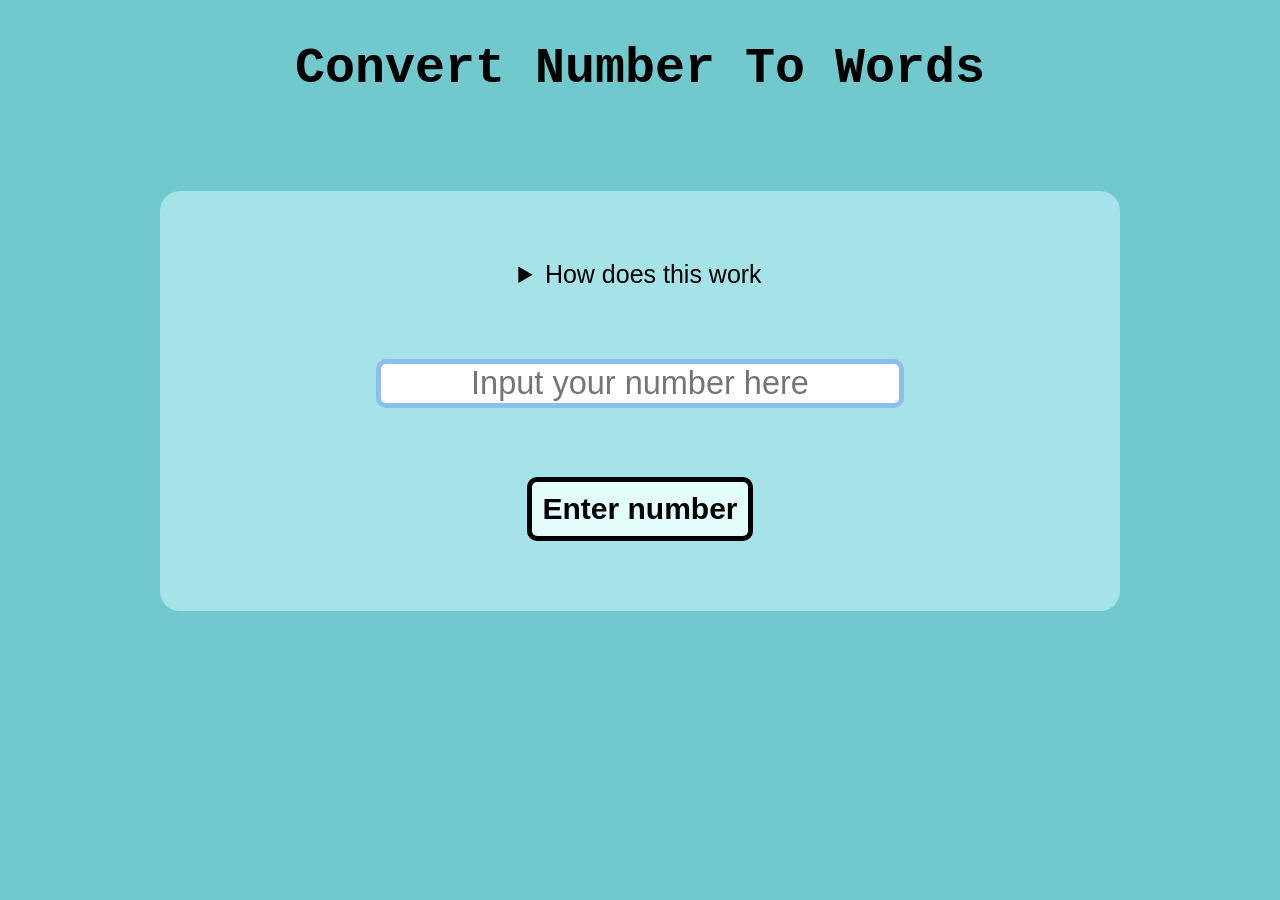
<file: index.html>
<!DOCTYPE html>
<html lang="en">
  <head>
    <meta charset="UTF-8">
    <meta name="viewport" content="width=device-width, initial-scale=1.0">
    <meta http-equiv="X-UA-Compatible" content="ie=edge">
    <title>Number To Words Converter</title>
    <link rel="stylesheet" href="Styles.css">
  </head>
  <body>

    <main>
        <h1>Convert Number To Words</h1>

        <div id="app-container">
            <details>
                <summary>How does this work</summary>
                <ul>
                    <li>This is a site where you can input any number that you can think of. (up to 200 digits)</li>
                    <li>After you press enter, the entered number will appear on screen written in words instead of numbers.</li>
                    <li><strong>Attention:</strong> you must enter a number, letters or other symbols will be ignored.</li>
                </ul>
            </details>
            <input id="number-input" type="text" placeholder="Input your number here" maxlength="198">
            <button id="enter-btn">Enter number</button>
        </div>

        <dialog id="result-modal">
            <img src="./Icons/copy_icon.png" id="copy-btn">
            <p id="result"></p>
            <button id="close-modal">X</button>
        </dialog>
    </main>

    <script src="script.js" async type="module"></script>
  </body>
</html>
</file>
<file: Styles.css>
* {
    box-sizing: border-box;
}

:root {
    font-family: 'Courier New', Courier, monospace;
    font-size: 25px;

    --background-color: #71C9CE;
    --div-color: #A6E3E9;
    --button-color: #E3FDFD;
    --border: #8CC0EB;
}

body {
    padding: 0;
    margin: 0;
}

main {
    width: 100vw;
    min-height: 100vh;
    background: var(--background-color);
    display: flex;
    flex-direction: column;
    align-items: center;
    gap: clamp(60px,10%, 200px);
}

h1 {
    margin-top: 40px;
    text-align: center;
}

#app-container {
    background: var(--div-color);
    width: 75%;
    min-height: clamp(400px, 60vw, 420px);
    padding: 0 40px;

    font-family:Arial, Helvetica, sans-serif;

    border-radius: 20px;

    display: flex;
    flex-direction: column;
    align-items: center;
    justify-content: space-evenly;
}

details {
    font-size: 1rem;
}

details > summary {
    cursor: pointer;
}

strong {
    color: red;
}

button {
    cursor: pointer;
    border-radius: 10px;
}

#number-input {
    height: clamp(40px, 30%, 400px);
    width: clamp(200px, 60%, 600px);
    border: 5px solid var(--border);
    border-radius: 10px;
    text-align: center;
    font-size: 1.3rem;
}

#enter-btn {
    background-color: var(--button-color);
    padding: clamp(10px, 1%, 20px);

    border: 5px solid black;

    font-size: 1.2rem;
    font-weight: bold;

    transition: scale 0.5s ease, color 0.5s ease, background-color 0.5s ease;
}

#enter-btn:hover {
    scale: 1.1;
    color: white;
    background-color: black;
}

#result-modal {
    font-weight: bold;
}

#copy-btn {
    width: clamp(25px, 5vw, 30px);
    height: clamp(25px, 5vw, 30px);
    border-radius: 5px;

    position: absolute;
    top: 5px;
    left: 5px;

    cursor: pointer;
    transition: transform 0.3s ease;
}

#copy-btn:hover {
    transform: scale(1.2);
}

#close-modal {
    position: absolute;
    top: 0;
    right: 0;
    background-color: transparent;
    border: none;
    font-size: 1.2rem;
    border-radius: 0 0 0 10px;
    transition: color 0.2s ease, background-color 0.2s ease;
}

#close-modal:hover {
    background-color:black;
    color: white;
}
</file>
